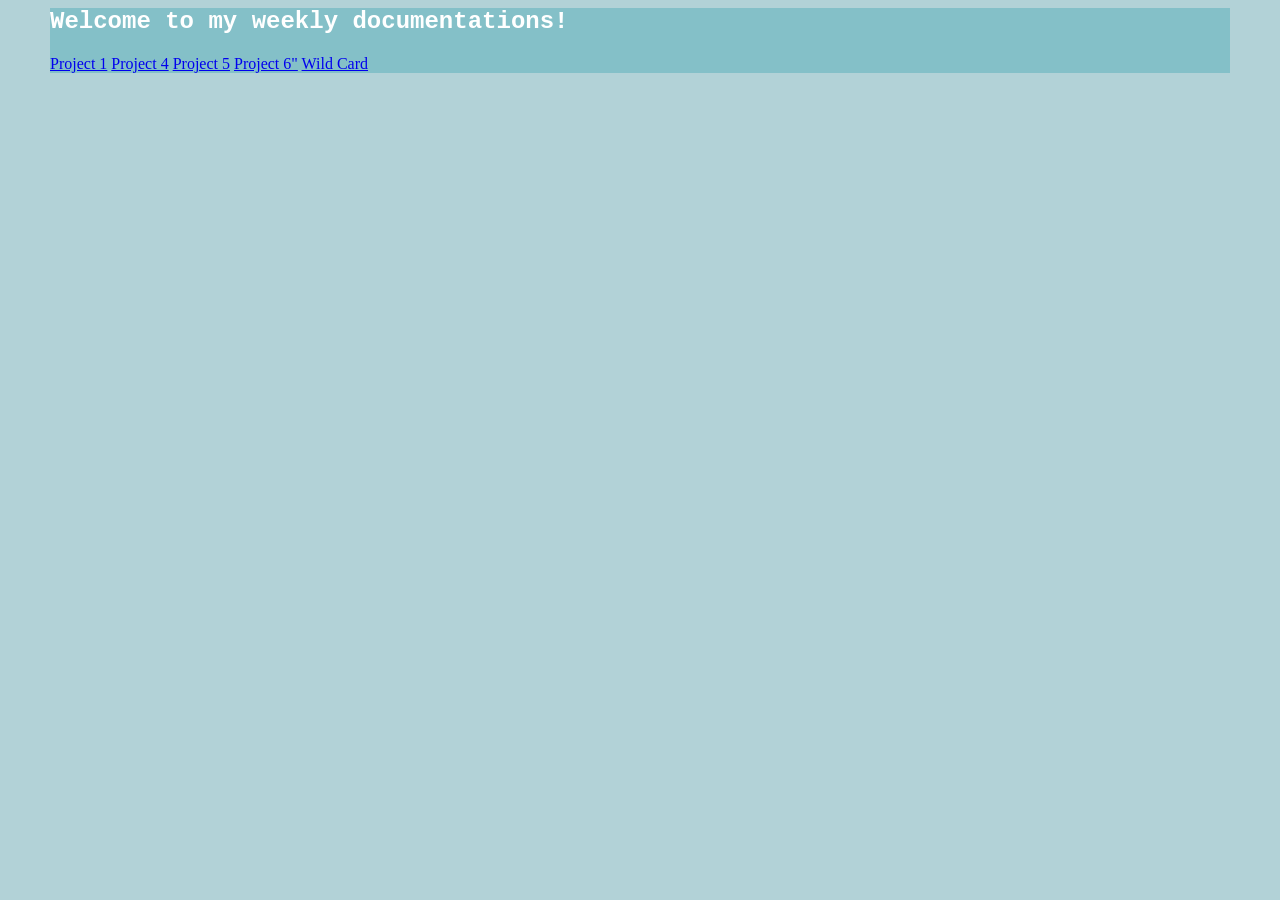
<file: index.html>
<head>
    <title>CT20 Homepage</title>
    <!-- CSS & JS -->
     <link rel="stylesheet" type="text/css" href="home.css">
     <!--script src="https://cdn.jsdelivr.net/npm/p5@1.11.11/lib/p5.js" defer></script-->
     <!--script src="https://code.jquery.com/jquery-3.7.1.min.js" defer></script-->
     <body>
        <main>
            <div>
                <h2>Welcome to my weekly documentations!</h2>
            </div>
            <div class="Links">
                <a href="Week2/week2.html">Project 1</a>
                <a href="Week 4/week4.html">Project 4</a>
                <a href="week 5/week5.html">Project 5</a>
                <a href="Project 6/project6.html">Project 6"</a>
                <a href="WildCard/wildcard.html">Wild Card</a>
            </div>
        </main>
     </body>
</head>
</file>
<file: home.css>
body {
    border-color: white;
    margin-right: 50px;
    margin-left: 50px;
    background: #B2D2D7;
}
main {
    background: #84C0C8;
}
h2 {
    color: white;
    font-family: 'Courier New', Courier, monospace;
    font-weight: bold;
}
</file>
